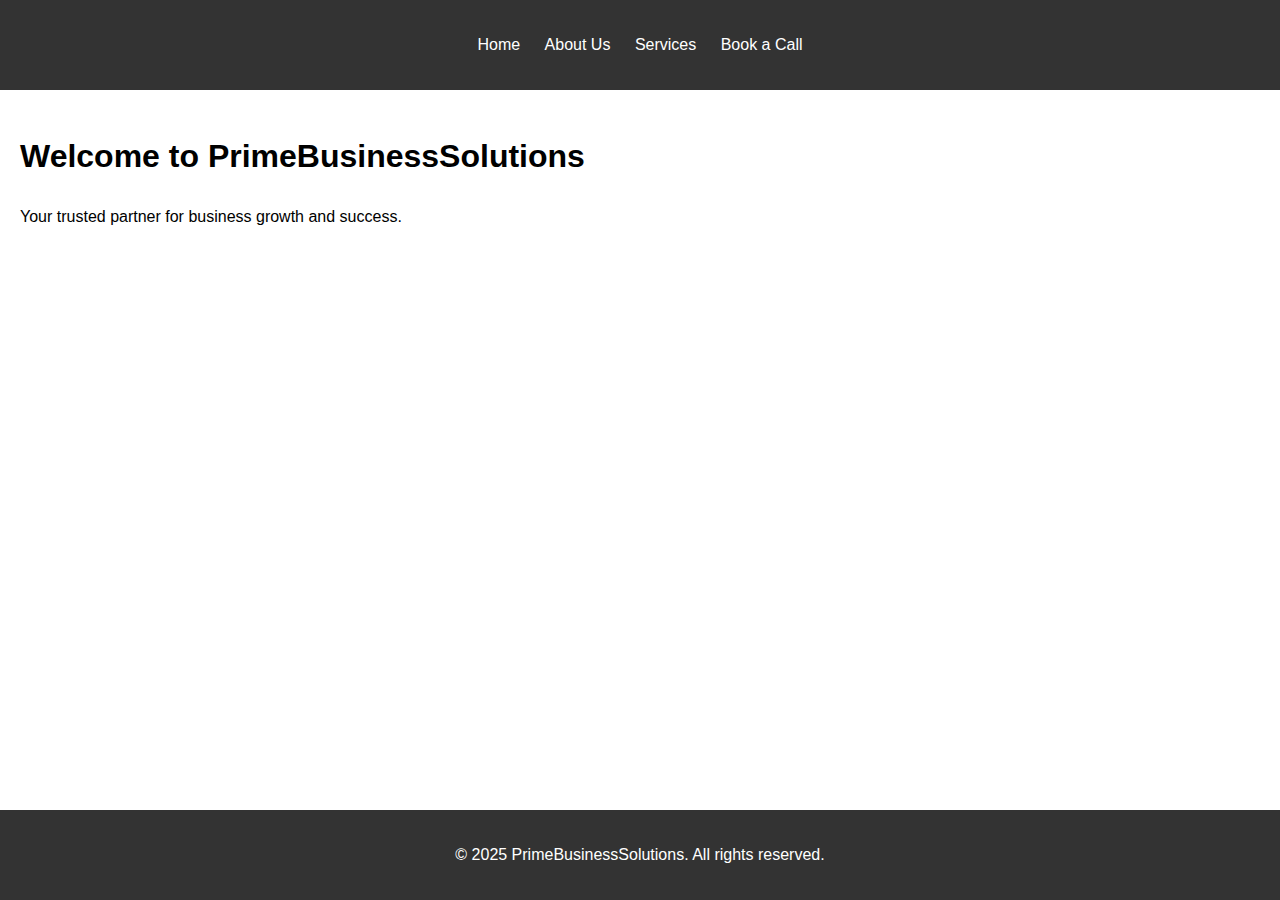
<file: index.html>
<!DOCTYPE html>
<html lang="en">
<head>
  <meta charset="UTF-8">
  <meta name="viewport" content="width=device-width, initial-scale=1.0">
  <title>PrimeBusinessSolutions - Home</title>
  <link rel="stylesheet" href="styles/style.css">
</head>
<body>
  <header>
    <nav>
      <ul>
        <li><a href="index.html">Home</a></li>
        <li><a href="about.html">About Us</a></li>
        <li><a href="services.html">Services</a></li>
        <li><a href="book-a-call.html">Book a Call</a></li>
      </ul>
    </nav>
  </header>

  <main>
    <section class="hero">
      <h1>Welcome to PrimeBusinessSolutions</h1>
      <p>Your trusted partner for business growth and success.</p>
    </section>
  </main>

  <footer>
    <p>&copy; 2025 PrimeBusinessSolutions. All rights reserved.</p>
  </footer>
</body>
</html>
</file>
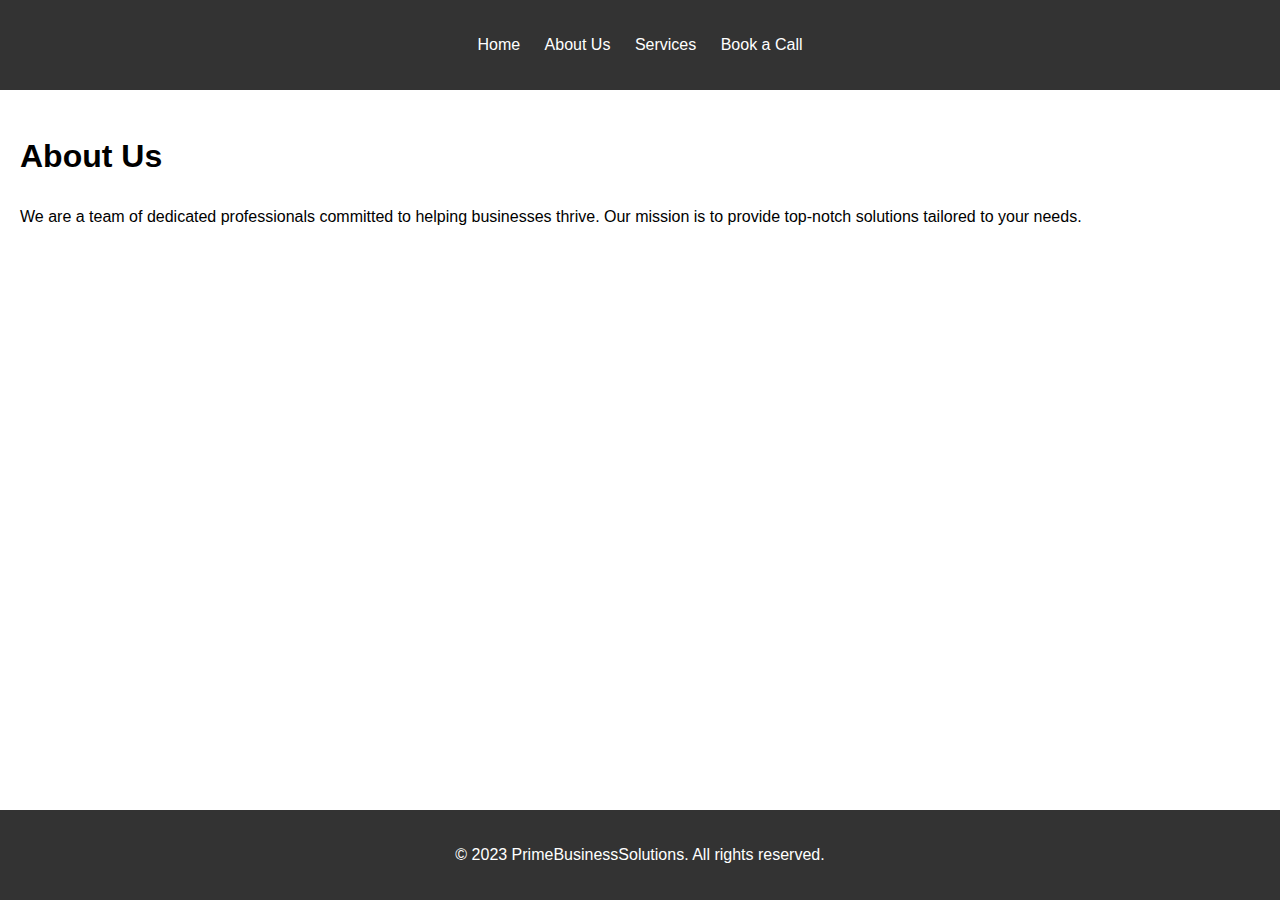
<file: about.html>
<!DOCTYPE html>
<html lang="en">
<head>
  <meta charset="UTF-8">
  <meta name="viewport" content="width=device-width, initial-scale=1.0">
  <title>PrimeBusinessSolutions - About Us</title>
  <link rel="stylesheet" href="styles/style.css">
</head>
<body>
  <header>
    <nav>
      <ul>
        <li><a href="index.html">Home</a></li>
        <li><a href="about.html">About Us</a></li>
        <li><a href="services.html">Services</a></li>
        <li><a href="book-a-call.html">Book a Call</a></li>
      </ul>
    </nav>
  </header>

  <main>
    <section class="about">
      <h1>About Us</h1>
      <p>We are a team of dedicated professionals committed to helping businesses thrive. Our mission is to provide top-notch solutions tailored to your needs.</p>
    </section>
  </main>

  <footer>
    <p>&copy; 2023 PrimeBusinessSolutions. All rights reserved.</p>
  </footer>
</body>
</html>
</file>
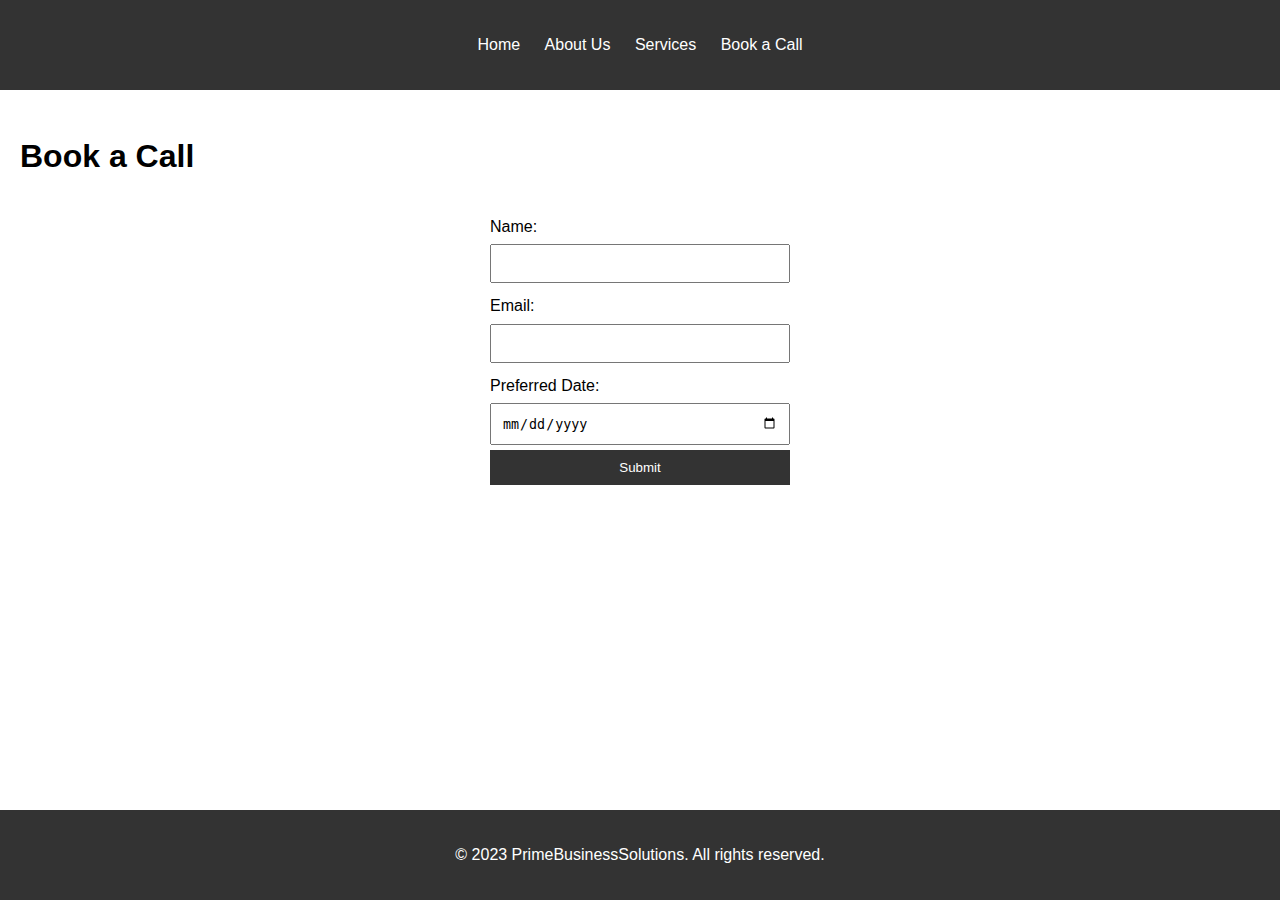
<file: book-a-call.html>
<!DOCTYPE html>
<html lang="en">
<head>
  <meta charset="UTF-8">
  <meta name="viewport" content="width=device-width, initial-scale=1.0">
  <title>PrimeBusinessSolutions - Book a Call</title>
  <link rel="stylesheet" href="styles/style.css">
</head>
<body>
  <header>
    <nav>
      <ul>
        <li><a href="index.html">Home</a></li>
        <li><a href="about.html">About Us</a></li>
        <li><a href="services.html">Services</a></li>
        <li><a href="book-a-call.html">Book a Call</a></li>
      </ul>
    </nav>
  </header>

  <main>
    <section class="book-call">
      <h1>Book a Call</h1>
      <form>
        <label for="name">Name:</label>
        <input type="text" id="name" name="name" required>
        <label for="email">Email:</label>
        <input type="email" id="email" name="email" required>
        <label for="date">Preferred Date:</label>
        <input type="date" id="date" name="date" required>
        <button type="submit">Submit</button>
      </form>
    </section>
  </main>

  <footer>
    <p>&copy; 2023 PrimeBusinessSolutions. All rights reserved.</p>
  </footer>
</body>
</html>
</file>
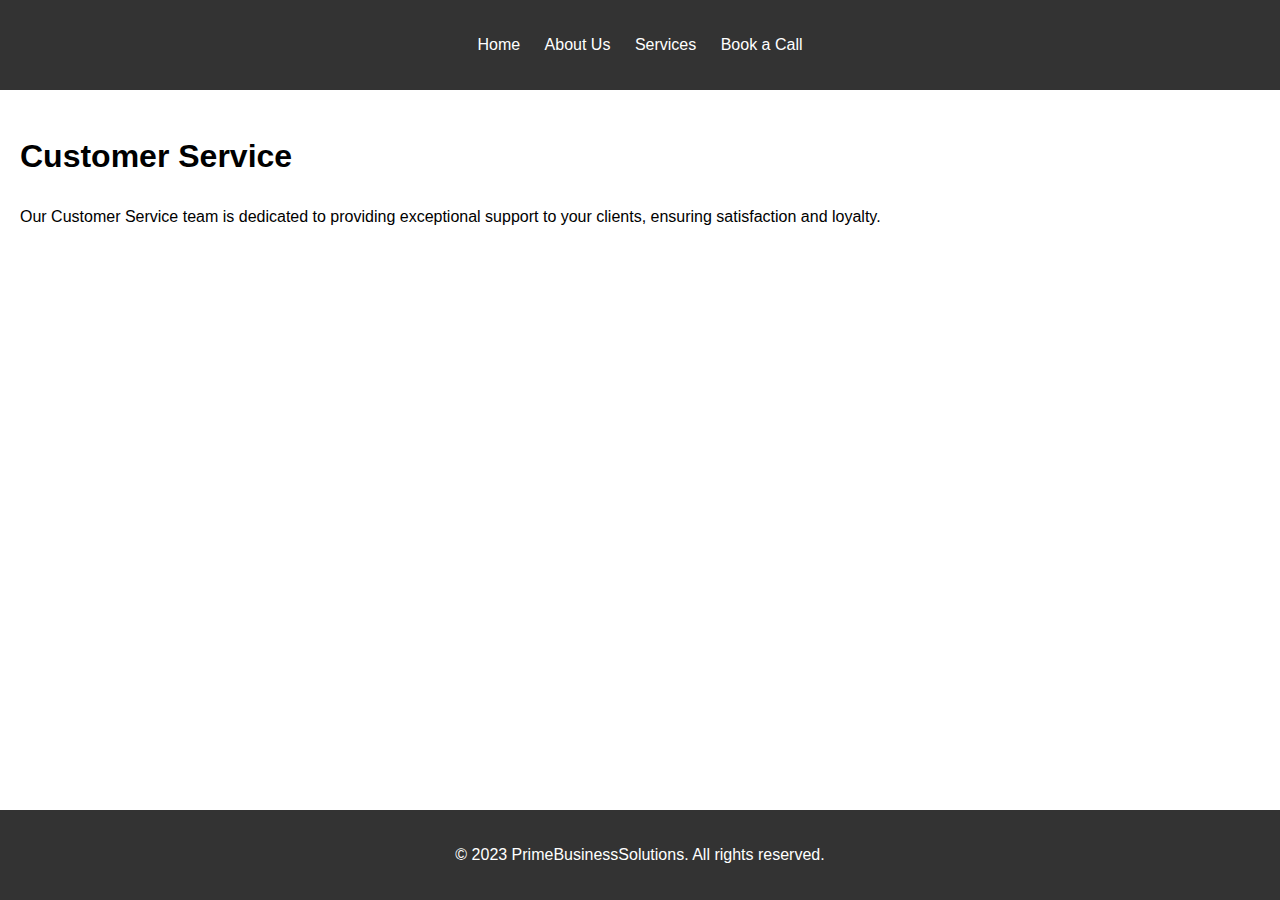
<file: customer-service.html>
<!DOCTYPE html>
<html lang="en">
<head>
  <meta charset="UTF-8">
  <meta name="viewport" content="width=device-width, initial-scale=1.0">
  <title>PrimeBusinessSolutions - Customer Service</title>
  <link rel="stylesheet" href="../styles/style.css">
</head>
<body>
  <header>
    <nav>
      <ul>
        <li><a href="../index.html">Home</a></li>
        <li><a href="../about.html">About Us</a></li>
        <li><a href="../services.html">Services</a></li>
        <li><a href="../book-a-call.html">Book a Call</a></li>
      </ul>
    </nav>
  </header>

  <main>
    <section class="service-detail">
      <h1>Customer Service</h1>
      <p>Our Customer Service team is dedicated to providing exceptional support to your clients, ensuring satisfaction and loyalty.</p>
    </section>
  </main>

  <footer>
    <p>&copy; 2023 PrimeBusinessSolutions. All rights reserved.</p>
  </footer>
</body>
</html>
</file>
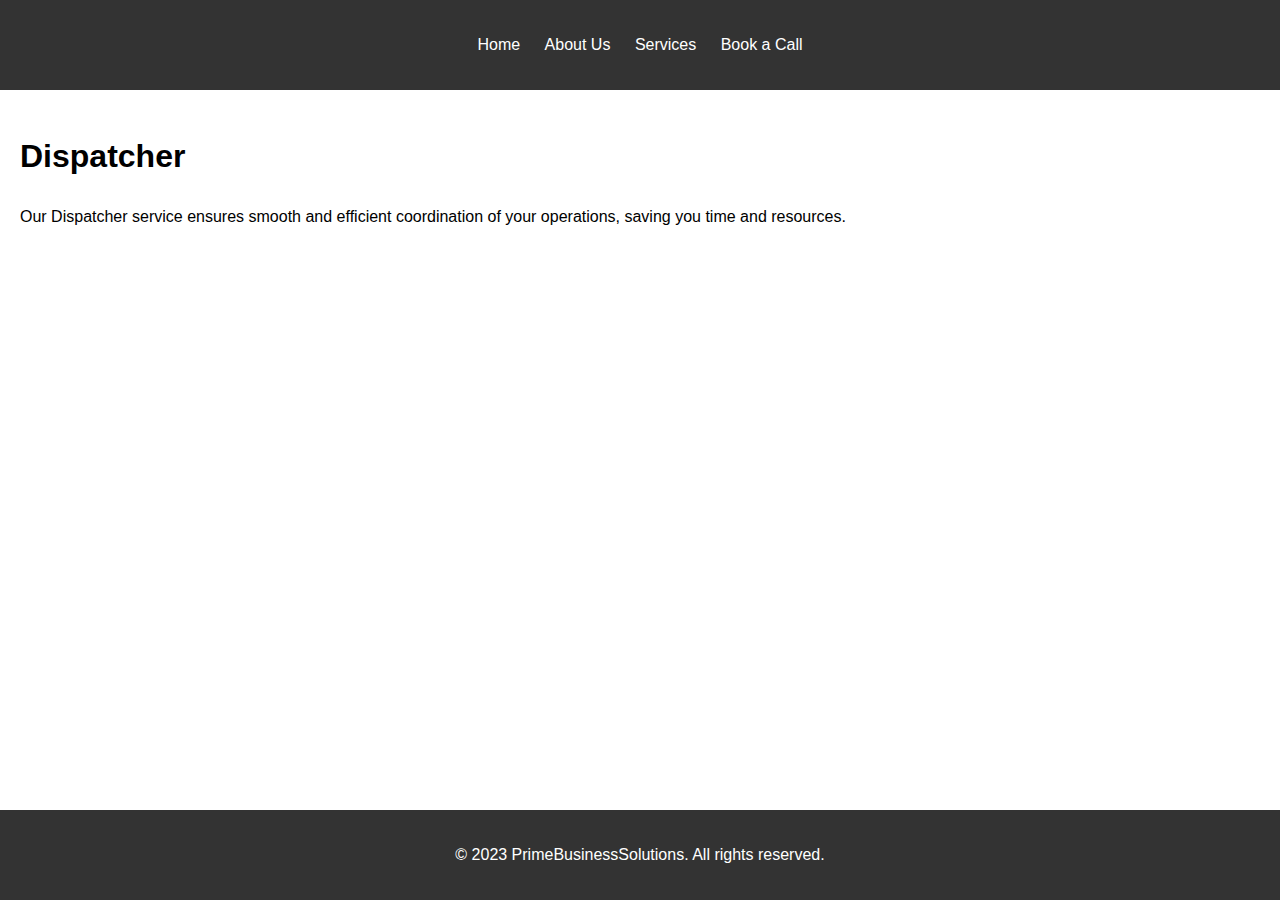
<file: dispatcher.html>
<!DOCTYPE html>
<html lang="en">
<head>
  <meta charset="UTF-8">
  <meta name="viewport" content="width=device-width, initial-scale=1.0">
  <title>PrimeBusinessSolutions - Dispatcher</title>
  <link rel="stylesheet" href="../styles/style.css">
</head>
<body>
  <header>
    <nav>
      <ul>
        <li><a href="../index.html">Home</a></li>
        <li><a href="../about.html">About Us</a></li>
        <li><a href="../services.html">Services</a></li>
        <li><a href="../book-a-call.html">Book a Call</a></li>
      </ul>
    </nav>
  </header>

  <main>
    <section class="service-detail">
      <h1>Dispatcher</h1>
      <p>Our Dispatcher service ensures smooth and efficient coordination of your operations, saving you time and resources.</p>
    </section>
  </main>

  <footer>
    <p>&copy; 2023 PrimeBusinessSolutions. All rights reserved.</p>
  </footer>
</body>
</html>
</file>
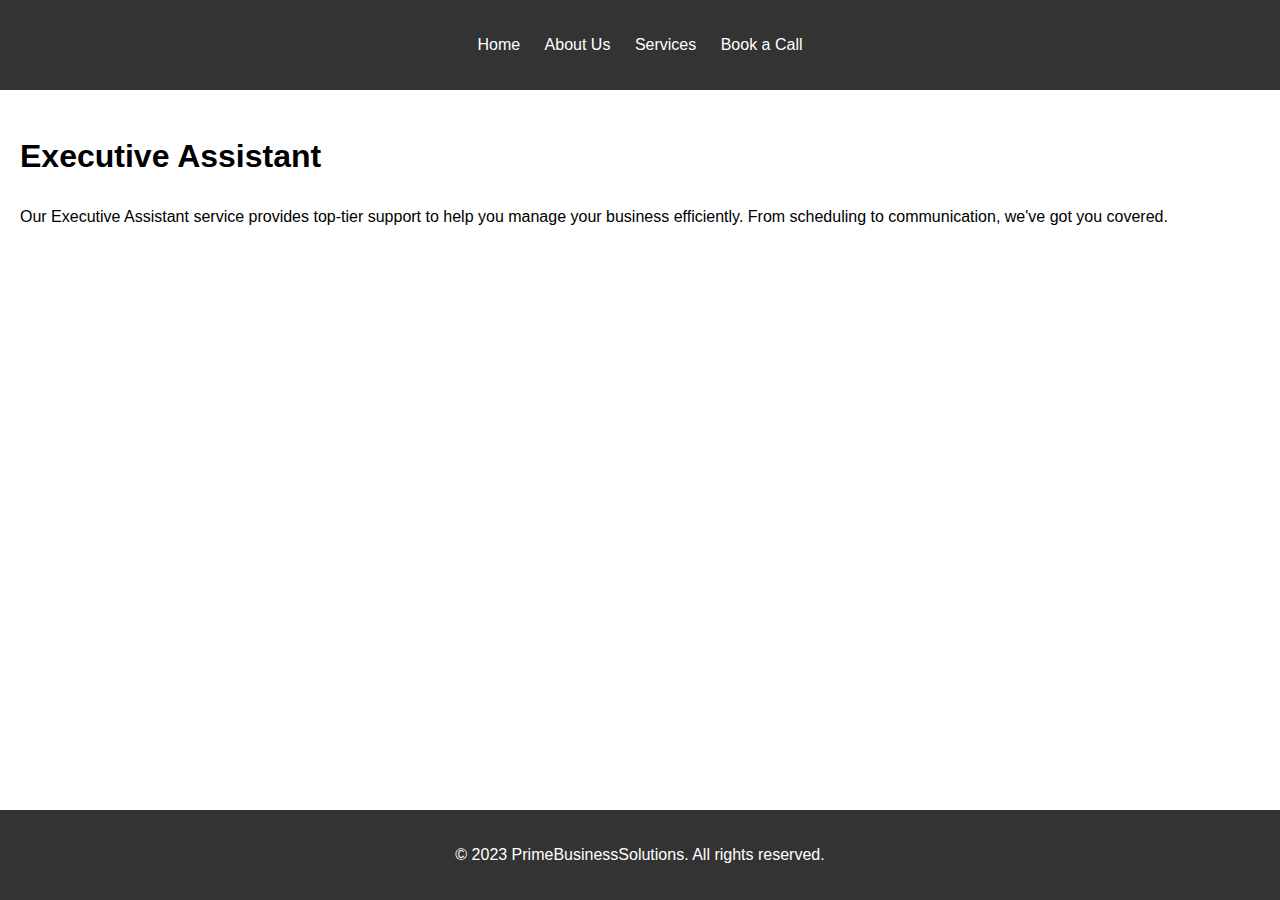
<file: executive-assistants.html>
<!DOCTYPE html>
<html lang="en">
<head>
  <meta charset="UTF-8">
  <meta name="viewport" content="width=device-width, initial-scale=1.0">
  <title>PrimeBusinessSolutions - Executive Assistant</title>
  <link rel="stylesheet" href="../styles/style.css">
</head>
<body>
  <header>
    <nav>
      <ul>
        <li><a href="../index.html">Home</a></li>
        <li><a href="../about.html">About Us</a></li>
        <li><a href="../services.html">Services</a></li>
        <li><a href="../book-a-call.html">Book a Call</a></li>
      </ul>
    </nav>
  </header>

  <main>
    <section class="service-detail">
      <h1>Executive Assistant</h1>
      <p>Our Executive Assistant service provides top-tier support to help you manage your business efficiently. From scheduling to communication, we've got you covered.</p>
    </section>
  </main>

  <footer>
    <p>&copy; 2023 PrimeBusinessSolutions. All rights reserved.</p>
  </footer>
</body>
</html>
</file>
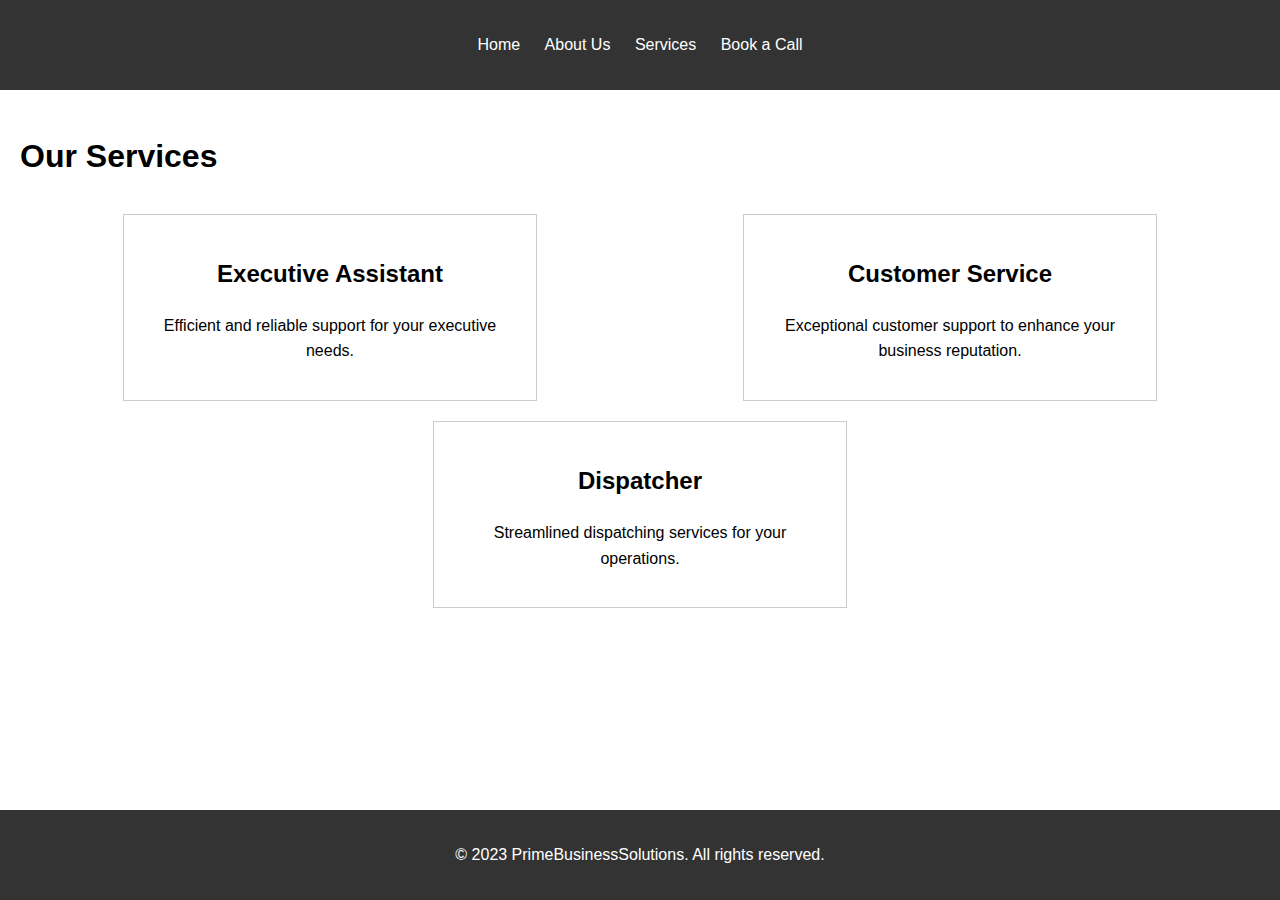
<file: services.html>
<!DOCTYPE html>
<html lang="en">
<head>
  <meta charset="UTF-8">
  <meta name="viewport" content="width=device-width, initial-scale=1.0">
  <title>PrimeBusinessSolutions - Services</title>
  <link rel="stylesheet" href="styles/style.css">
</head>
<body>
  <header>
    <nav>
      <ul>
        <li><a href="index.html">Home</a></li>
        <li><a href="about.html">About Us</a></li>
        <li><a href="services.html">Services</a></li>
        <li><a href="book-a-call.html">Book a Call</a></li>
      </ul>
    </nav>
  </header>

  <main>
    <section class="services">
      <h1>Our Services</h1>
      <div class="service-list">
        <div class="service-item" onclick="window.location.href='executive-assistant.html'">
          <h2>Executive Assistant</h2>
          <p>Efficient and reliable support for your executive needs.</p>
        </div>
        <div class="service-item" onclick="window.location.href='customer-service.html'">
          <h2>Customer Service</h2>
          <p>Exceptional customer support to enhance your business reputation.</p>
        </div>
        <div class="service-item" onclick="window.location.href='dispatcher.html'">
          <h2>Dispatcher</h2>
          <p>Streamlined dispatching services for your operations.</p>
        </div>
      </div>
    </section>
  </main>

  <footer>
    <p>&copy; 2023 PrimeBusinessSolutions. All rights reserved.</p>
  </footer>
</body>
</html>
</file>
<file: styles/style.css>
/* General Styles */
body {
  font-family: Arial, sans-serif;
  margin: 0;
  padding: 0;
  line-height: 1.6;
}

header {
  background: #333;
  color: #fff;
  padding: 1rem 0;
  text-align: center;
}

nav ul {
  list-style: none;
  padding: 0;
}

nav ul li {
  display: inline;
  margin: 0 10px;
}

nav ul li a {
  color: #fff;
  text-decoration: none;
}

main {
  padding: 20px;
}

footer {
  background: #333;
  color: #fff;
  text-align: center;
  padding: 1rem 0;
  position: fixed;
  width: 100%;
  bottom: 0;
}

/* Service List Styles */
.service-list {
  display: flex;
  justify-content: space-around;
  flex-wrap: wrap;
}

.service-item {
  border: 1px solid #ccc;
  padding: 20px;
  margin: 10px;
  width: 30%;
  text-align: center;
  cursor: pointer;
}

.service-item:hover {
  background: #f4f4f4;
}

/* Form Styles */
form {
  display: flex;
  flex-direction: column;
  max-width: 300px;
  margin: 0 auto;
}

form label {
  margin-top: 10px;
}

form input, form button {
  padding: 10px;
  margin-top: 5px;
}

form button {
  background: #333;
  color: #fff;
  border: none;
  cursor: pointer;
}

form button:hover {
  background: #555;
}
</file>
